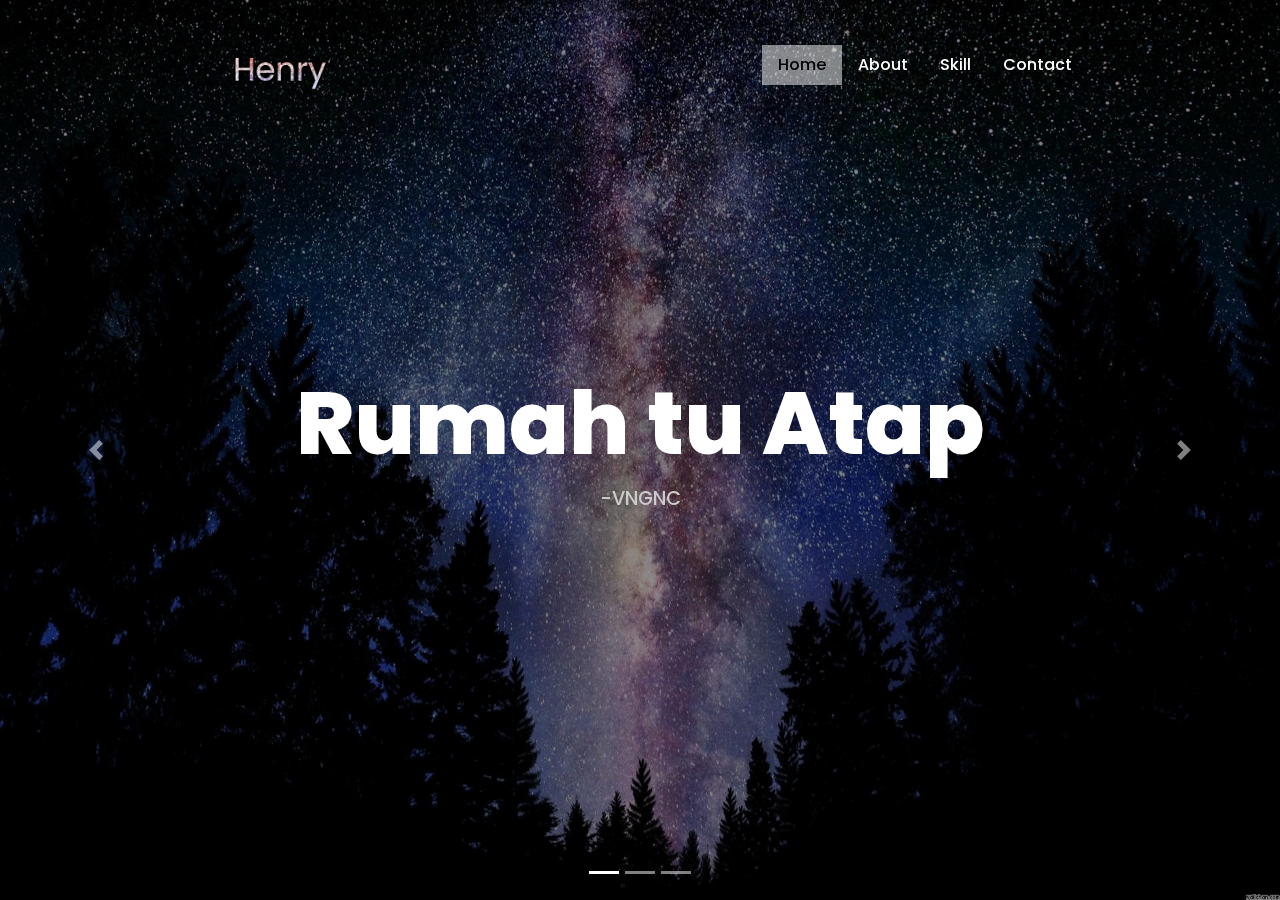
<file: index.html>
<!DOCTYPE html>
<html>
<head>
  <meta charset="utf-8"/>
  <title>Home | Henry</title>
  <!-- bootstrap cdn -->
  <link rel="stylesheet" type="text/css" href="https://stackpath.bootstrapcdn.com/bootstrap/4.4.1/css/bootstrap.min.css"/>
  <!-- font awesome cdn -->
  <link rel="stylesheet" type="text/css" href="https://stackpath.bootstrapcdn.com/font-awesome/4.7.0/css/font-awesome.min.css"/>
  <!-- style.css -->
  <link rel="stylesheet" type="text/css" href="style.css"/>
  <!-- jquery cdn -->
  <script type="text/javascript" src="https://code.jquery.com/jquery-3.4.1.js"></script>
</head>
<body>

  <div class="container-fluid">
    <div class="row">
      <div class="col-md-12 navbar">
        <a href="index.html" class="logo navbar-brand text-white offset-md-2"><img src="images/Henry.png" alt="..." height="70"></a>
        <ul class="nav">
          <li class="nav-item active"><a href="index.html" class="nav-link">Home</a></li>
          <li class="nav-item"><a href="about.html" class="nav-link">About</a></li>
          <li class="nav-item"><a href="skill.html" class="nav-link">Skill</a></li>
          <li class="nav-item"><a href="contact.html" class="nav-link">Contact</a></li>
        </ul>
      </div>

      <!-- slider banner   -->

      <div id="carouselExampleIndicators" class="carousel slide" data-ride="carousel">
        <ol class="carousel-indicators">
          <li data-target="#carouselExampleIndicators" data-slide-to="0" class="active"></li>
          <li data-target="#carouselExampleIndicators" data-slide-to="1"></li>
          <li data-target="#carouselExampleIndicators" data-slide-to="2"></li>
        </ol>
        <div class="carousel-inner">
          <div class="carousel-item active">
            <div class="info">
                <h1>Rumah tu Atap</h1>
                <p>-VNGNC</p>
              </div>
          </div>
          <div class="carousel-item">
            <div class="info">
                <h1>Everything will change </h1>
                <h1>or nothing will</h1>
                <p>-VNGNC</p>
              </div>
          </div>
          <div class="carousel-item">
            <div class="info">
                <h1>Power tends to corrupt And</h1> <h1>absolute power corrupts absolutely</h1>
                <p>-Lord Acton</p>
              </div>
          </div>
        </div>
        <a class="carousel-control-prev" href="#carouselExampleIndicators" role="button" data-slide="prev">
          <span class="carousel-control-prev-icon" aria-hidden="true"></span>
          <span class="sr-only">Previous</span>
        </a>
        <a class="carousel-control-next" href="#carouselExampleIndicators" role="button" data-slide="next">
          <span class="carousel-control-next-icon" aria-hidden="true"></span>
          <span class="sr-only">Next</span>
        </a>
      </div>
    </div>
  </div>



  <!-- scripts -->
  <!-- bootstrap javascript cdn -->
  <script type="text/javascript" src="https://stackpath.bootstrapcdn.com/bootstrap/4.4.1/js/bootstrap.min.js"></script>
</body>
</html>
</file>
<file: style.css>
@import url('https://fonts.googleapis.com/css?family=Poppins:400,700,800,900&display=swap');

*{
  margin: 0;
  padding: 0;
  box-sizing: border-box;
  font-family: 'Poppins',sans-serif;
}
.navbar{
  position: fixed;
  top: 0;
  z-index: 99999;
  padding:25px 0;
}
.navbar .logo{
  font-size: 1.5em;
  text-transform: uppercase;
  font-weight: 750;
  letter-spacing: 2px;
}
.navbar ul.nav{
  margin-right: 15%;
}
.navbar ul.nav li.active,
.navbar ul.nav li:hover{
  background:rgba(255, 255, 255, 0.5);
  color: #000;

}
.navbar ul.nav li a{
  color: #fff;
  font-size: 1em;
  font-weight: 500;
}
.navbar ul.nav li.active a,
.navbar ul.nav li:hover a{
  color: #000;
}


#carouselExampleIndicators{
  position: relative;
  height: 100vh;
  width: 100%;
}
#carouselExampleIndicators .carousel-inner{
  position: relative;
  height: 100%;
  width: 100%;
  background: #000;
}
#carouselExampleIndicators .carousel-inner:before{
  position: absolute;
  content: '';
  background: rgba(0, 0, 0, 0.45);
  top: 0;
  left: 0;
  height: 100%;
  width: 100%;
  z-index: 1;
}
#carouselExampleIndicators .carousel-inner .carousel-item{
  position: relative;
  height: 100%;
  width:100%;
  background: url('images/galaksi.jpg');
  background-size: 100% 100%;
  background-position: center;
  background-attachment: fixed;
}
#carouselExampleIndicators .carousel-inner .carousel-item:nth-child(2){
  background: url('images/galaksi2.jpg');
  background-size: 100% 100%;
  background-position: center;
  background-attachment: fixed;
}
#carouselExampleIndicators .carousel-inner .carousel-item:nth-child(3){
  background: url('images/galaksi3.jpg');
  background-size: 100% 100%;
  background-position: center;
  background-attachment: fixed;
}

#carouselExampleIndicators .carousel-inner .carousel-item .info{
  position: absolute;
  top: 50%;
  transform: translateY(-50%);
  height: auto;
  width: 100%;
  z-index: 1;
  text-align: center;
}
#carouselExampleIndicators .carousel-inner .carousel-item h1{
  height: auto;
  color: #fff;
  width: 100%;
  z-index: 1;
  text-align: center;
  font-size: 5.5em;
  font-weight: 750;
}
#carouselExampleIndicators .carousel-inner .carousel-item p{
  height: auto;
  color: #ccc;
  width: 100%;
  z-index: 1;
  text-align: center;
  font-size: 1.2em;
  font-weight: 500;
}
</file>
